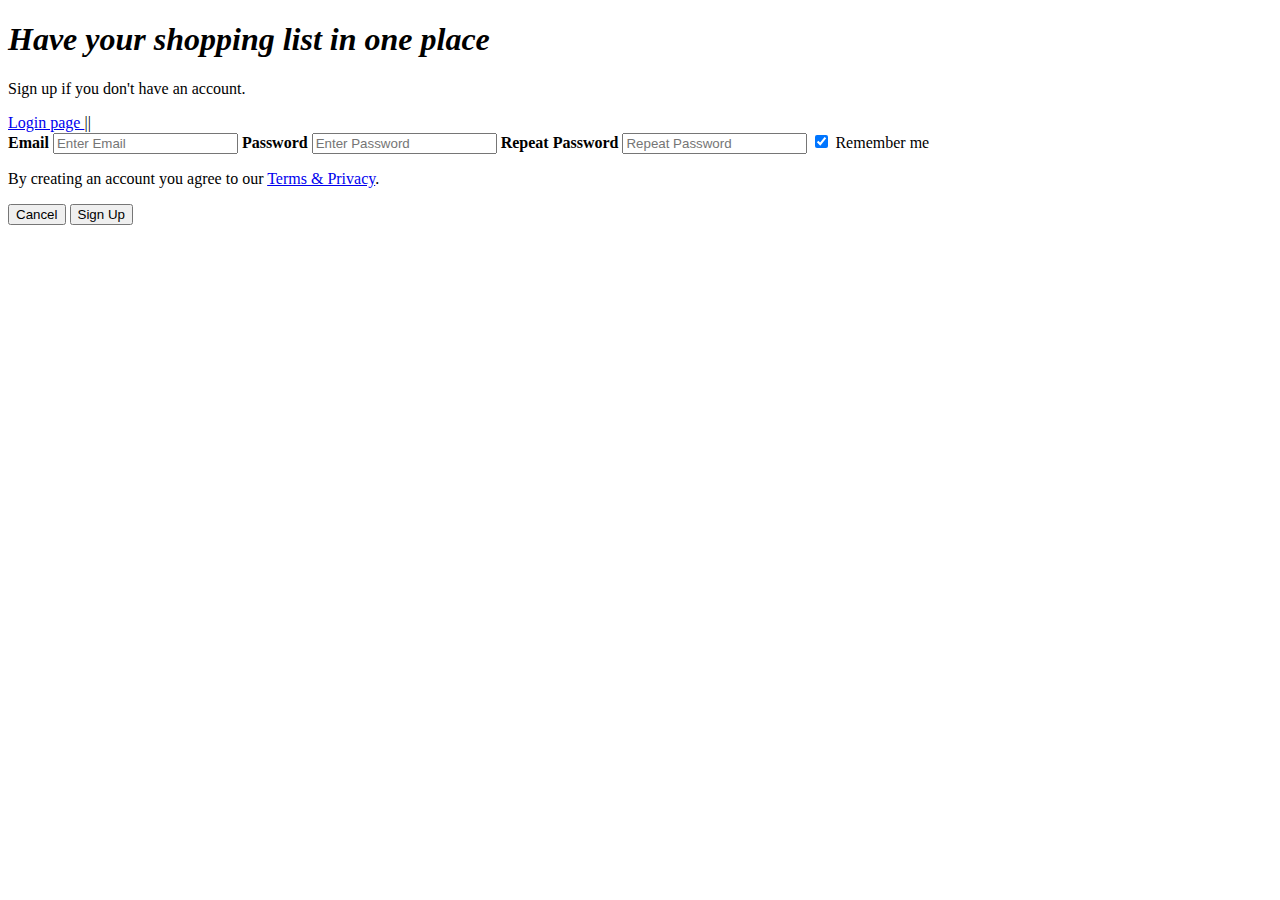
<file: signup.html>
<!DOCTYPE html>
<html>
<head>
<title>smartshoppers</title>
</head>
<body>

<h1><em>Have your shopping list in one place</em> </h1>
<p>Sign up if you don't have an account.</p>
 <a href="login.html">Login page </a> || 
 <form action="/action_page.php">
  <div class="container">
    <label><b>Email</b></label>
    <input type="text" placeholder="Enter Email" name="email" required>

    <label><b>Password</b></label>
    <input type="password" placeholder="Enter Password" name="psw" required>

    <label><b>Repeat Password</b></label>
    <input type="password" placeholder="Repeat Password" name="psw-repeat" required>
    <input type="checkbox" checked="checked"> Remember me
    <p>By creating an account you agree to our <a href="#">Terms & Privacy</a>.</p>

    <div class="clearfix">
      <button type="button"  class="cancelbtn">Cancel</button>
      <button type="submit" class="signupbtn">Sign Up</button>
    </div>
  </div>
</form> 

</body>
</html>
</file>
